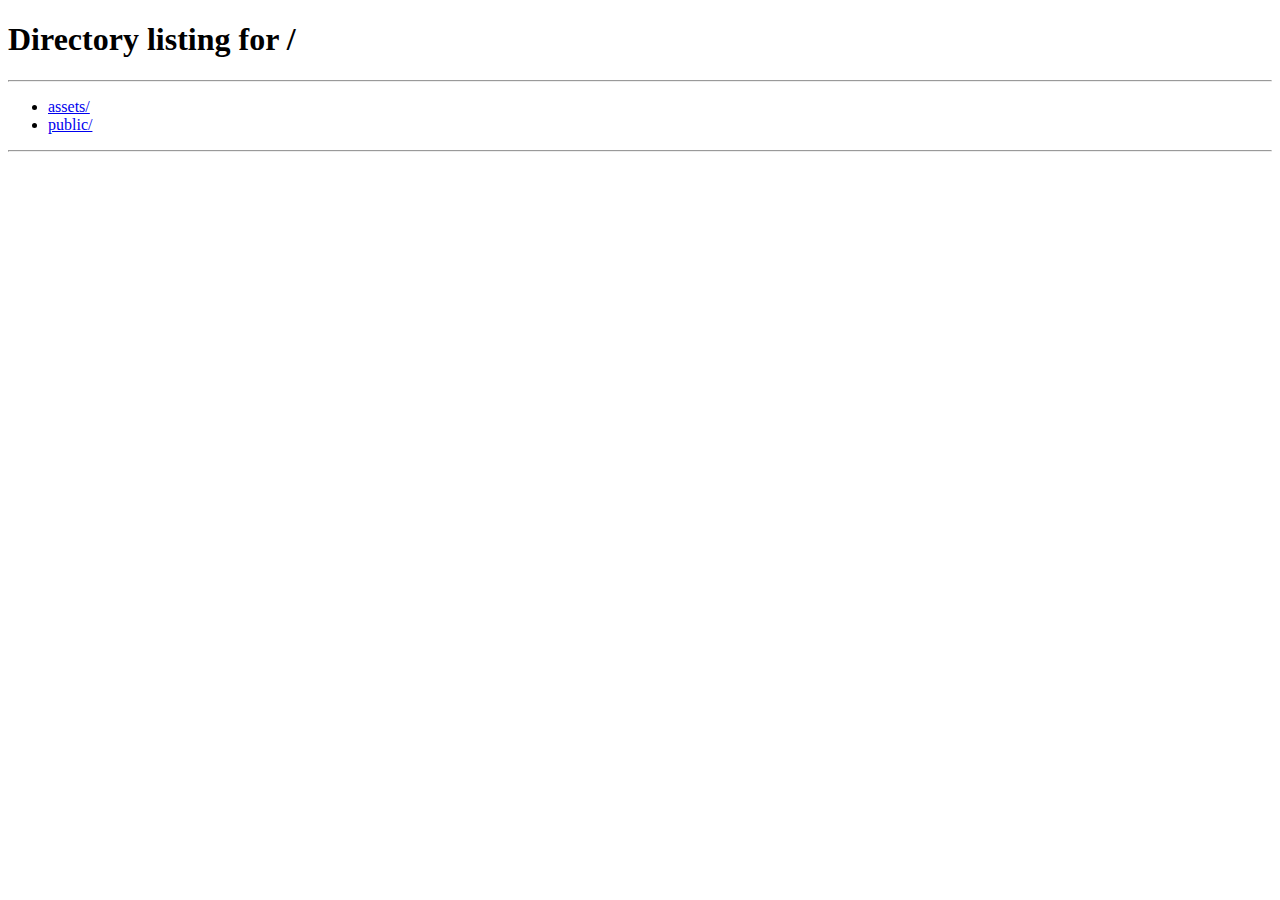
<file: public/page/1/index.html>
<!DOCTYPE html>
<html lang="en">
  <head>
    <title>/</title>
    <link rel="canonical" href="/">
    <meta name="robots" content="noindex">
    <meta charset="utf-8">
    <meta http-equiv="refresh" content="0; url=/">
  </head>
</html>
</file>
